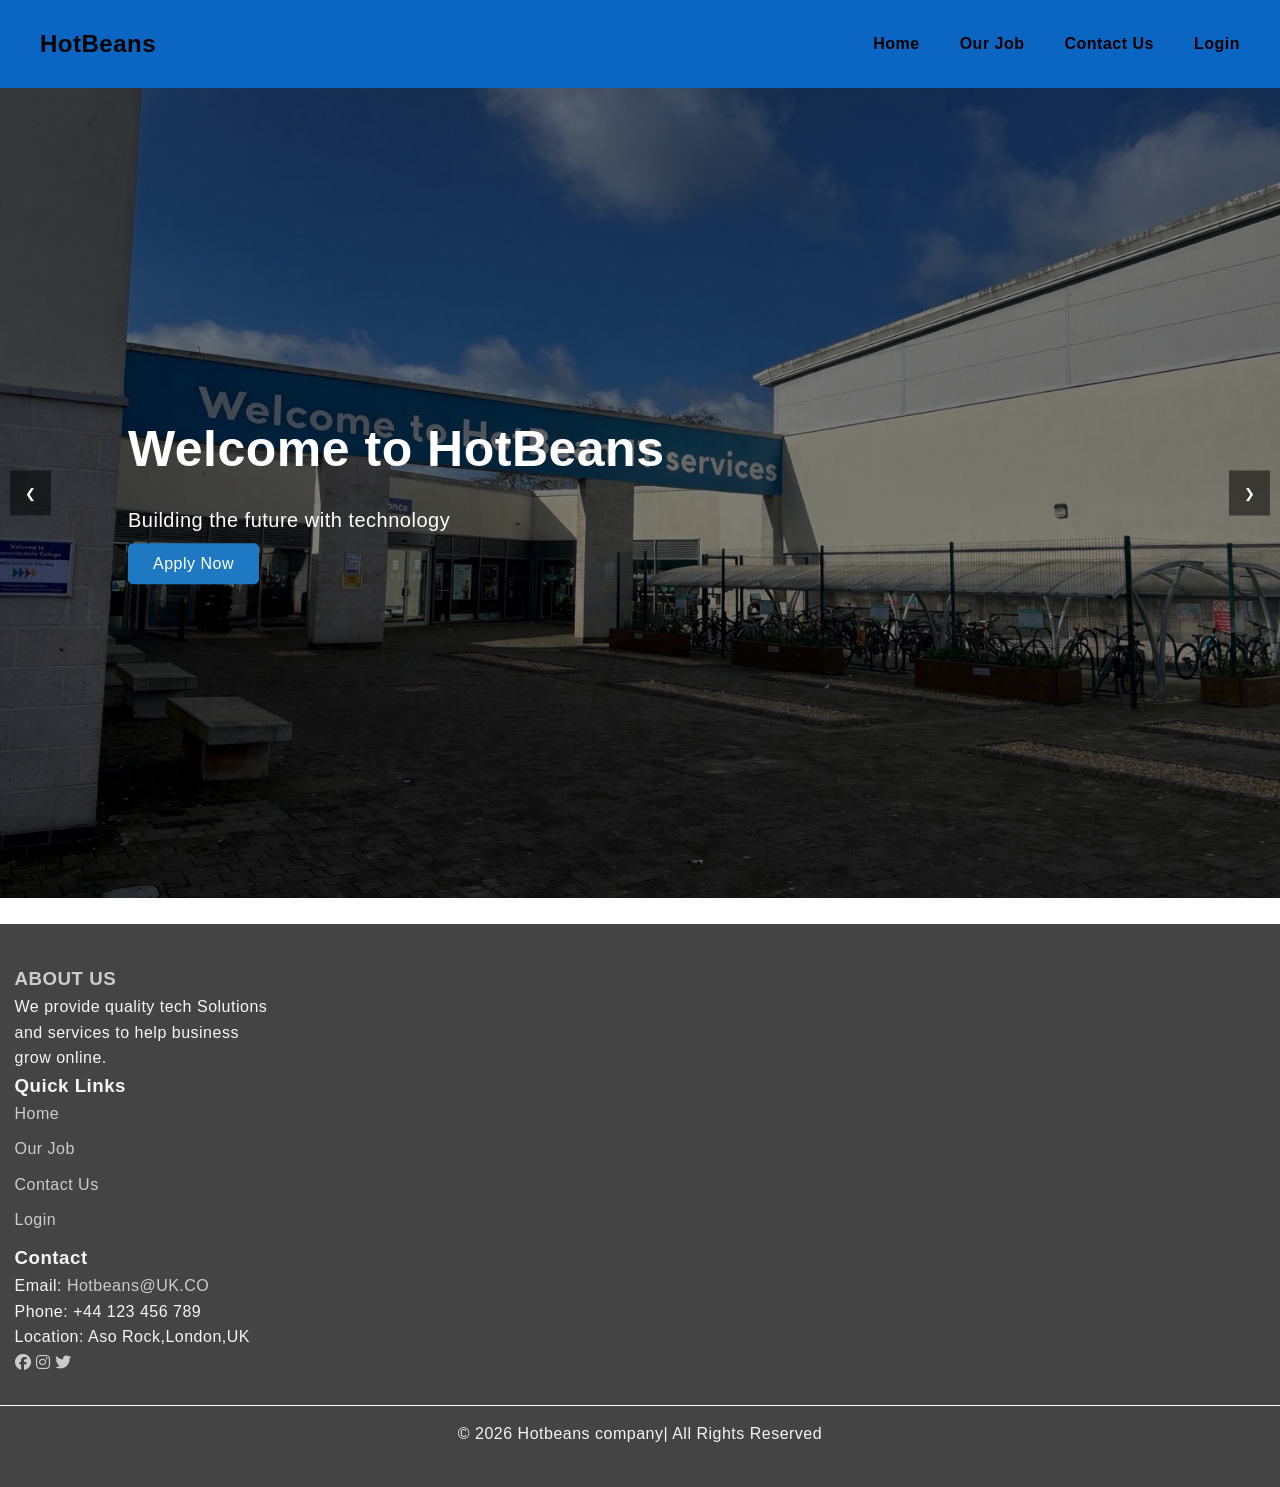
<file: index.html>
<!DOCTYPE html>
<html lang="en">
<head>
    <meta charset="UTF-8">
    <meta name="viewport" content="width=device-width, initial-scale=1.0">
    <title>Document</title>
    <script src="index.js" defer></script>
</head>
<body>
  <link rel="stylesheet"
       href="https://cdnjs.cloudflare.com/ajax/libs/font-awesome/6.5.0/css/all.min.css">
    <link rel="stylesheet" href="Style.css">
    <link rel="stylesheet" href="footer.css">
    <link rel="stylesheet" href="navbar.css">

    

    <section>
      
     <header class="navbar">
     <h1 class="logo">HotBeans</h1>

  <nav class="menu">
    <ul>
      <li><a href="index.html">Home</a></li>
      <li><a href="job.html">Our Job</a></li>
      <li><a href="contact.html">Contact Us</a></li>
      <li><a href="login.html">Login</a></li>
    </ul>
  </nav>
</header>

    </section>
    
    <section class="hero">
      
  <div class="slide active">
    <img src="welcome.jpeg" alt="">
    <div class="hero-text">
      <h1>Welcome to HotBeans</h1>
      <p>Building the future with technology</p>
      <a href="about.html" class="btn">Apply Now</a>
    </div>
  </div>

  <div class="slide">
    <img src="1.jpeg" alt="">
    <div class="hero-text">
      <h1>Join Our Team</h1>
      <p>Explore exciting tech careers</p>
      <a href="Job.html" class="btn">View Jobs</a>
    </div>
  </div>

  <div class="slide">
    <img src="team.jpeg" alt="">
    <div class="hero-text">
      <h1>Grow With Us</h1>
      <p>Your journey starts here</p>
      <a href="About.html" class="btn">Get Started</a>
    </div>
  </div>

  <button class="prev" onclick="changeSlide(-1)">❮</button>
  <button class="next" onclick="changeSlide(1)">❯</button>

</section><br>

<section>

   <footer class="footer"> 
        <div class="footer-section">
            <div class="footer-container">
        <h3><a href="about.html"> ABOUT US </a></h3>
        We provide quality tech Solutions and services to help business grow online.

        <h3>Quick Links</h3>
        <div class="footer-section">
            <ul>
      <li><a href="index.html">Home</a></li>
      <li><a href="job.html">Our Job</a></li>
      <li><a href="contact.html">Contact Us</a></li>
      <li><a href="login.html">Login</a></li>
    </ul>
        </div>
        <h3>Contact</h3>
        <div class="footer-section">
         <p>Email: <a href="mailto.Hotbeans@UK.CO">Hotbeans@UK.CO</a></p>
         <p>Phone: +44 123 456 789</p>
         <p>Location: Aso Rock,London,UK</p>

         </div>

         <div class="footer-section">
          <a href="="><i class="fab fa-facebook"></i></a>
          <a href="="><i class="fab fa-instagram"></i></a>
          <a href="="><i class="fab fa-twitter"></i></a>
        </div>



        </div>
        </div>

        <div class="footer-bottom">
            &copy; 2026 Hotbeans company| All Rights Reserved
        </div>
    </footer>
</section>

       

    
</body>
</html>
</file>
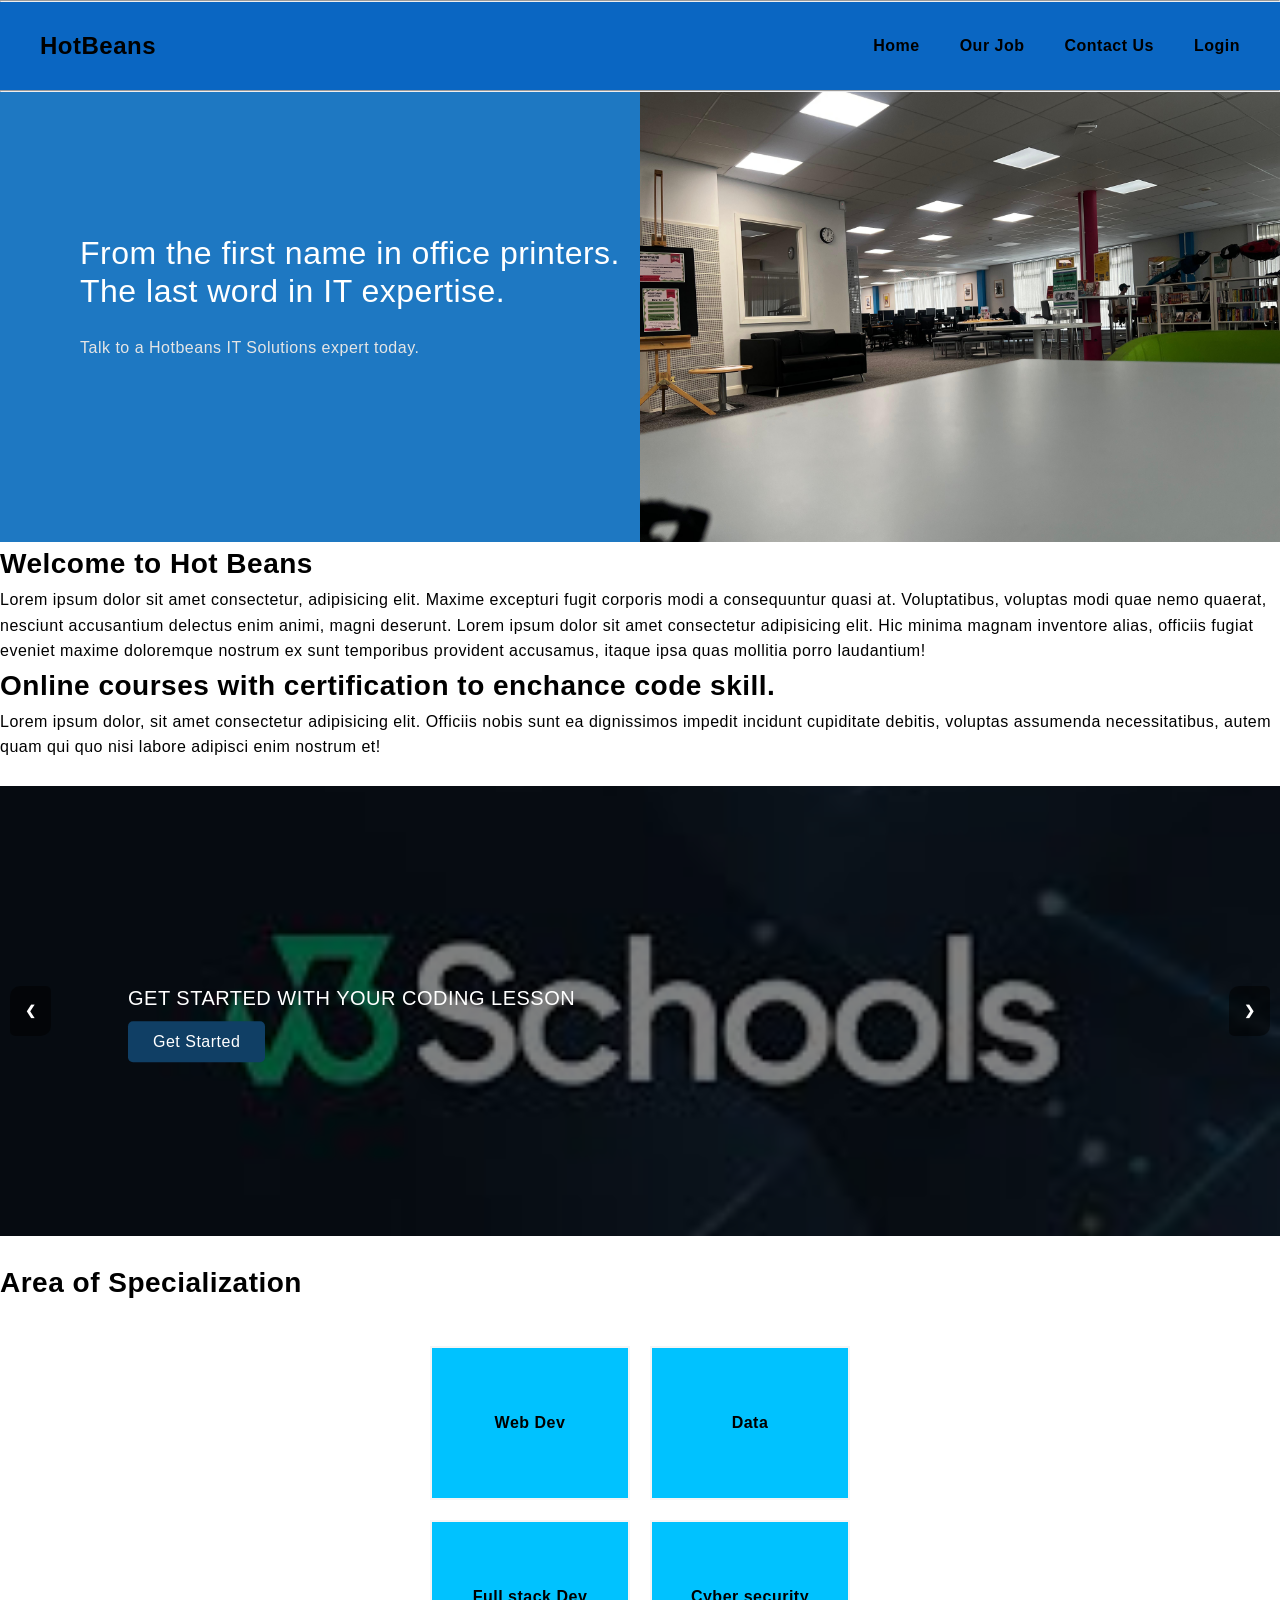
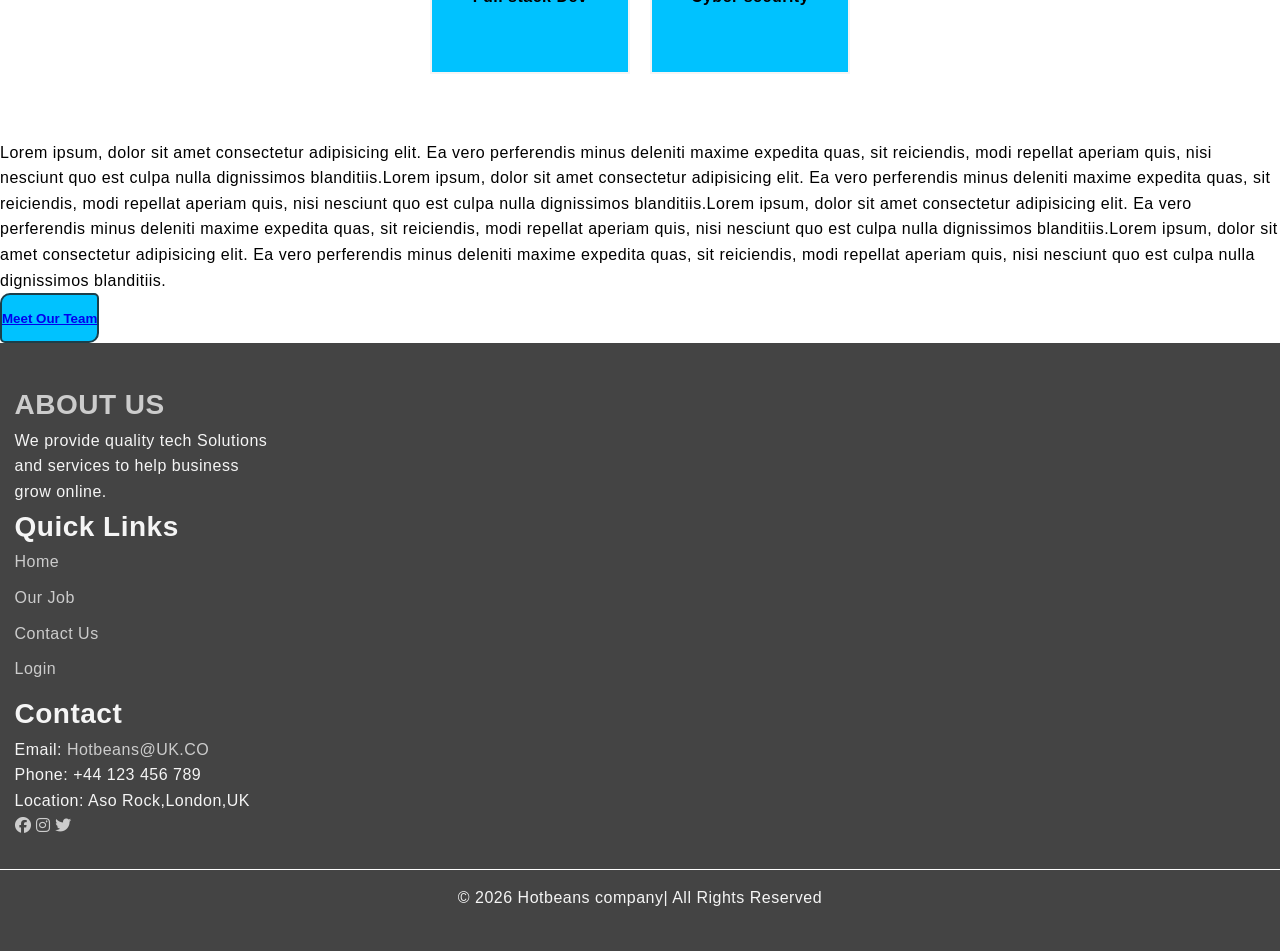
<file: about.html>
<!DOCTYPE html>
<html lang="en">
<head>
  <meta charset="UTF-8">
  <meta name="viewport" content="width=device-width, initial-scale=1.0">
  <title>Hot Beans</title>
      <script src="index.js" defer></script>
  <link rel="stylesheet" href="navbar.css">
      <link rel="stylesheet" href="about.css">
       <link rel="stylesheet" href="footer.css">
     <link rel="stylesheet"
       href="https://cdnjs.cloudflare.com/ajax/libs/font-awesome/6.5.0/css/all.min.css">
  <section>
  <hr>
  <header class="navbar">
  <h1 class="logo">HotBeans</h1>

  <nav class="menu">
    <ul>
      <li><a href="index.html">Home</a></li>
      <li><a href="job.html">Our Job</a></li>
      <li><a href="contact.html">Contact Us</a></li>
      <li><a href="login.html">Login</a></li>
    </ul>
  </nav>
</header>
<hr>
</section>

<section class="hero">
    <div class="hero-left">
        <div class="content">
            <h1>
                From the first name in office printers.<br>
                The last word in IT expertise.
            </h1>

            <p>Talk to a Hotbeans IT Solutions expert today.</p>  
        </div>
    </div>

    <div class="hero-right">
        <img src="About.jpeg" alt="Technology">
    </div>
</section>

<section>
    <h3>Welcome to Hot Beans</h3>
    <p>Lorem ipsum dolor sit amet consectetur, adipisicing elit. Maxime excepturi fugit corporis modi a consequuntur quasi at. Voluptatibus, voluptas modi quae nemo quaerat, nesciunt accusantium delectus enim animi, magni deserunt. Lorem ipsum dolor sit amet consectetur adipisicing elit. Hic minima magnam inventore alias, officiis fugiat eveniet maxime doloremque nostrum ex sunt temporibus provident accusamus, itaque ipsa quas mollitia porro laudantium!</p>
    <h4>Online courses with certification to enchance code skill.</h4>
    <p> Lorem ipsum dolor, sit amet consectetur adipisicing elit. Officiis nobis sunt ea dignissimos impedit incidunt cupiditate debitis, voluptas assumenda necessitatibus, autem quam qui quo nisi labore adipisci enim nostrum et!</p>
    <br>
     <section class="hero">
      
  <div class="slide active">
    <img src="w3school.jpg" alt="">
    <div class="hero-text">
      <p>GET STARTED WITH YOUR CODING LESSON</p>
      <a href="https://www.w3schools.com/" class="btn">Get Started</a>
    </div>
  </div>

  <div class="slide">
    <img src="code_academy.webp" alt="code academy">
    <div class="hero-text">
      <p>GET STARTED WITH YOUR CODING LESSON</p>

      <a href="https://www.codecademy.com/?g_network=g&g_productchannel=&g_adid=624951457618&g_locinterest=&g_keyword=codecademy&g_acctid=243-039-7011&g_adtype=&g_keywordid=kwd-41065460761&g_ifcreative=&g_campaign=account&g_locphysical=1006741&g_adgroupid=70492864474&g_productid=&g_source={sourceid}&g_merchantid=&g_placement=&g_partition=&g_campaignid=1726903838&g_ifproduct=&utm_id=t_kwd-41065460761:ag_70492864474:cp_1726903838:n_g:d_c&utm_source=google&utm_medium=paid-search&utm_term=codecademy&utm_campaign=INTL_Brand_Exact&utm_content=624951457618&g_adtype=search&g_acctid=243-039-7011&gad_source=1&gad_campaignid=1726903838&gbraid=0AAAAAon8KZHPh1Knh5K61ESlXCV0gkyiW&gclid=Cj0KCQjwqPLOBhCiARIsAKRMPZpb7ryZm9HG3YF910lhRDyzSZDIEeXm5lFpMQ4qhV26d6CM13VJmN8aAqVGEALw_wcB" class="btn">Get Started</a>
    </div>
  </div>

  <div class="slide">
    <img src="oracle.jpg" alt="oracle">
    <div class="hero-text">
  
      <p>GET STARTED WITH YOUR CODING LESSON</p>
      <a href="https://www.oracle.com/uk/" class="btn">Get Started</a>
    </div>
  </div>

  <button class="prev" onclick="changeSlide(-1)">❮</button>
  <button class="next" onclick="changeSlide(1)">❯</button>

</section><br>
    <h4>Area of Specialization</h4>
     <div class="grid-container">
        <a href="webdev.html" class="box">Web Dev</a>
        <a href="data.html"class="box">Data</a>
        <a href="fullstack.html"class="box">Full stack Dev</a>
        <a href="other.html"class="box" >Cyber security</a>
     </div>
     </section>
    <br>
     <p>Lorem ipsum, dolor sit amet consectetur adipisicing elit. Ea vero perferendis minus deleniti maxime expedita quas, sit reiciendis, modi repellat aperiam quis, nisi nesciunt quo est culpa nulla dignissimos blanditiis.Lorem ipsum, dolor sit amet consectetur adipisicing elit. Ea vero perferendis minus deleniti maxime expedita quas, sit reiciendis, modi repellat aperiam quis, nisi nesciunt quo est culpa nulla dignissimos blanditiis.Lorem ipsum, dolor sit amet consectetur adipisicing elit. Ea vero perferendis minus deleniti maxime expedita quas, sit reiciendis, modi repellat aperiam quis, nisi nesciunt quo est culpa nulla dignissimos blanditiis.Lorem ipsum, dolor sit amet consectetur adipisicing elit. Ea vero perferendis minus deleniti maxime expedita quas, sit reiciendis, modi repellat aperiam quis, nisi nesciunt quo est culpa nulla dignissimos blanditiis. </p>
     
   
     <button><a href="Ourteam.html">Meet Our Team </a></button>


     <section>

   <footer class="footer"> 
        <div class="footer-section">
            <div class="footer-container">
        <h3><a href="about"> ABOUT US </a></h3>
        We provide quality tech Solutions and services to help business grow online.

        <h3>Quick Links</h3>
        <div class="footer-section">
            <ul>
      <li><a href="index.html">Home</a></li>
      <li><a href="job.html">Our Job</a></li>
      <li><a href="contact.html">Contact Us</a></li>
      <li><a href="login.html">Login</a></li>
    </ul>
        </div>
        <h3>Contact</h3>
        <div class="footer-section">
         <p>Email: <a href="mailto.Hotbeans@UK.CO">Hotbeans@UK.CO</a></p>
         <p>Phone: +44 123 456 789</p>
         <p>Location: Aso Rock,London,UK</p>

         </div>

         <div class="footer-section">
          <a href="="><i class="fab fa-facebook"></i></a>
          <a href="="><i class="fab fa-instagram"></i></a>
          <a href="="><i class="fab fa-twitter"></i></a>
        </div>



        </div>
        </div>

        <div class="footer-bottom">
            &copy; 2026 Hotbeans company| All Rights Reserved
        </div>
    </footer>
</section>
    
</body>
</html>
</file>
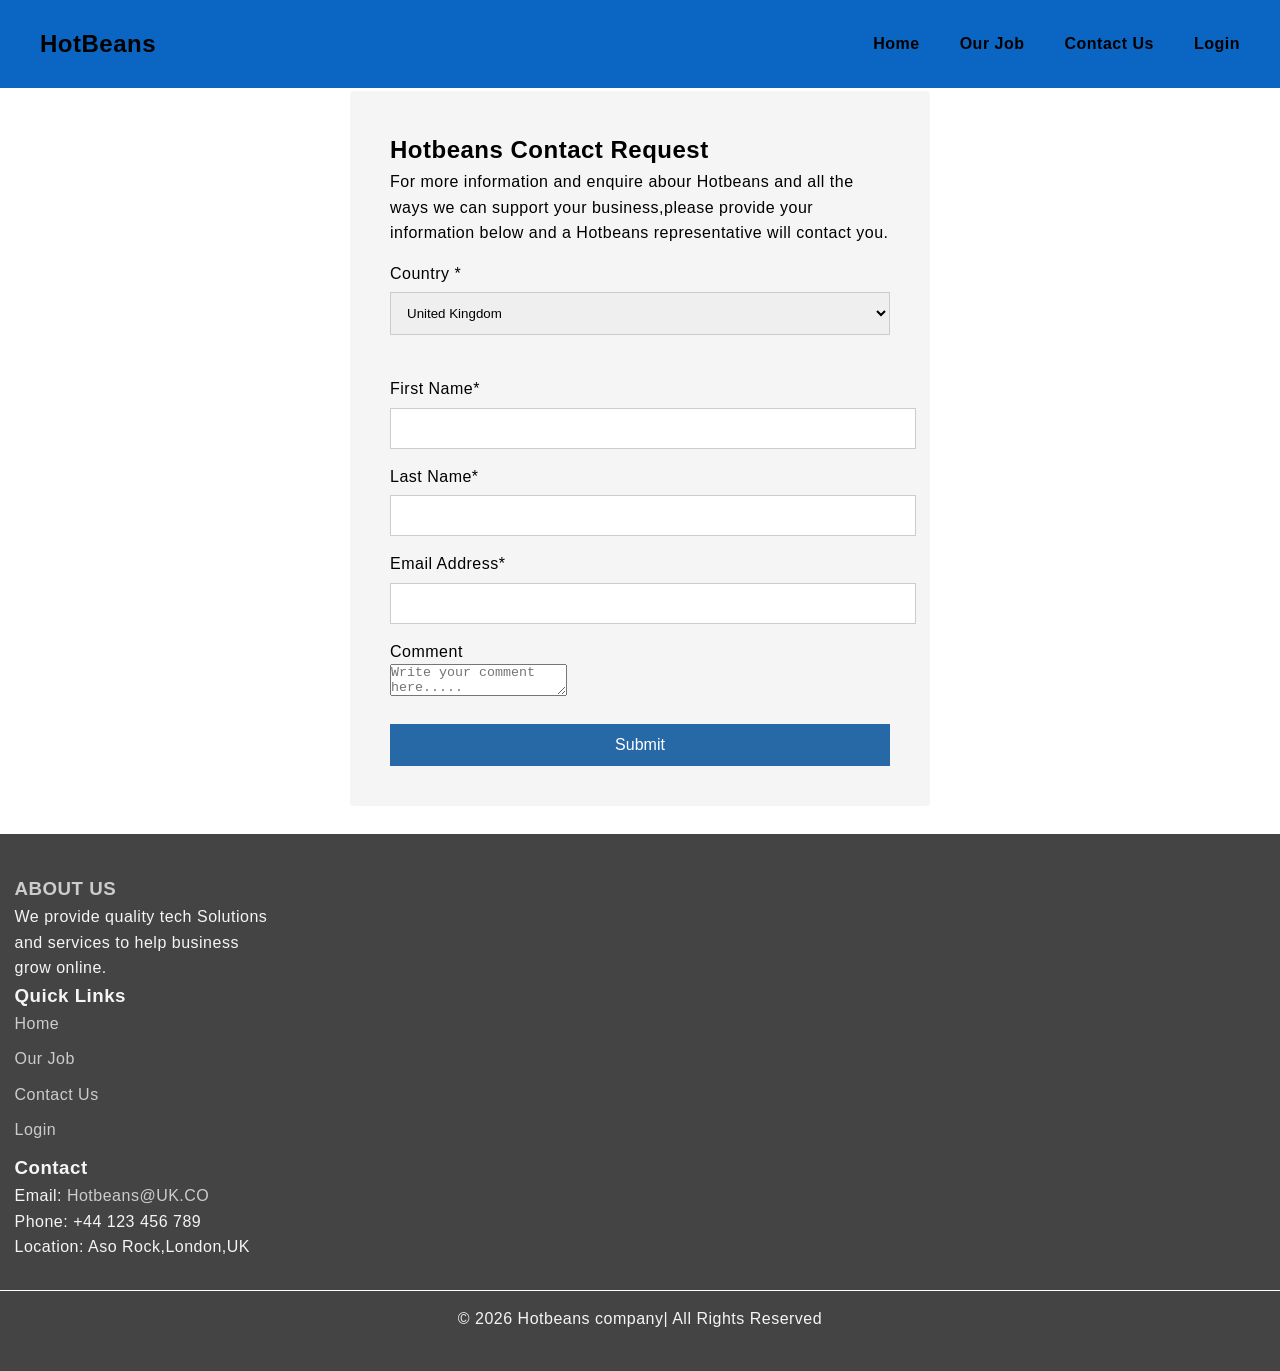
<file: contact.html>
<!DOCTYPE html>
<html lang="en">
<head>
    <meta charset="UTF-8">
    <meta name="viewport" content="width=device-width, initial-scale=1.0">
    <title>Document</title>
</head>
<body>
    <link rel="stylesheet" href="navbar.css">
    <link rel="stylesheet" href="contact.css">
    
     <link rel="stylesheet" href="footer.css">

    <form action="index.php" method="post"></form>


     <section>
     <header class="navbar">
     <h1 class="logo">HotBeans</h1>

  <nav class="menu">
    <ul>
      <li><a href="Index.html">Home</a></li>
      <li><a href="Job.html">Our Job</a></li>
      <li><a href="contact.html">Contact Us</a></li>
      <li><a href="Login.html">Login</a></li>
    </ul>
  </nav>
</header>

    </section>



    <div class="form-wrapper">
        <div class="form-box">

            <h2>Hotbeans Contact Request</h2>
            <p>For more information and enquire abour Hotbeans and all the ways we can support your business,please provide your information below and a Hotbeans representative will contact you.</p>

            <form>
                <label>Country *</label>
                <div class="select-box">
                    <select required>
                        <option>United Kingdom</option>
                        <option>Nigeria</option>
                        <option>United State</option>
                        <option>Canada</option>
                    </select>
                </div><br>
                <label>First Name*</label>
                <input type="text" required><br>

                <label>Last Name*</label>
                <input type="text" required><br>

                <label>Email Address*</label>
                <input type="email" required><br>

                <label>Comment</label>
                <textarea id="comment" placeholder="Write your comment here....."></textarea><br>

                <button type="submit">Submit</button>
                 </div>
    </div>
    </div>

            </form><br>

            <section>
                <footer class="footer"> 
        <div class="footer-section">
            <div class="footer-container">
        <h3><a href="#"> ABOUT US </a></h3>
        We provide quality tech Solutions and services to help business grow online.

        <h3>Quick Links</h3>
        <div class="footer-section">
            <ul>
      <li><a href="Index.html">Home</a></li>
      <li><a href="Job.html">Our Job</a></li>
      <li><a href="contact.html">Contact Us</a></li>
      <li><a href="Login.html">Login</a></li>
    </ul>
        </div>
        <h3>Contact</h3>
        <div class="footer-section">
         <p>Email: <a href="mailto.Hotbeans@UK.CO">Hotbeans@UK.CO</a></p>
         <p>Phone: +44 123 456 789</p>
         <p>Location: Aso Rock,London,UK</p>

         </div>

         <div class="footer-section">
          <a href="="><i class="fab fa-facebook"></i></a>
          <a href="="><i class="fab fa-instagram"></i></a>
          <a href="="><i class="fab fa-twitter"></i></a>
        </div>



        </div>
        </div>

        <div class="footer-bottom">
            &copy; 2026 Hotbeans company| All Rights Reserved
        </div>
    </footer>
            </section>

        
</body>
</html>
</file>
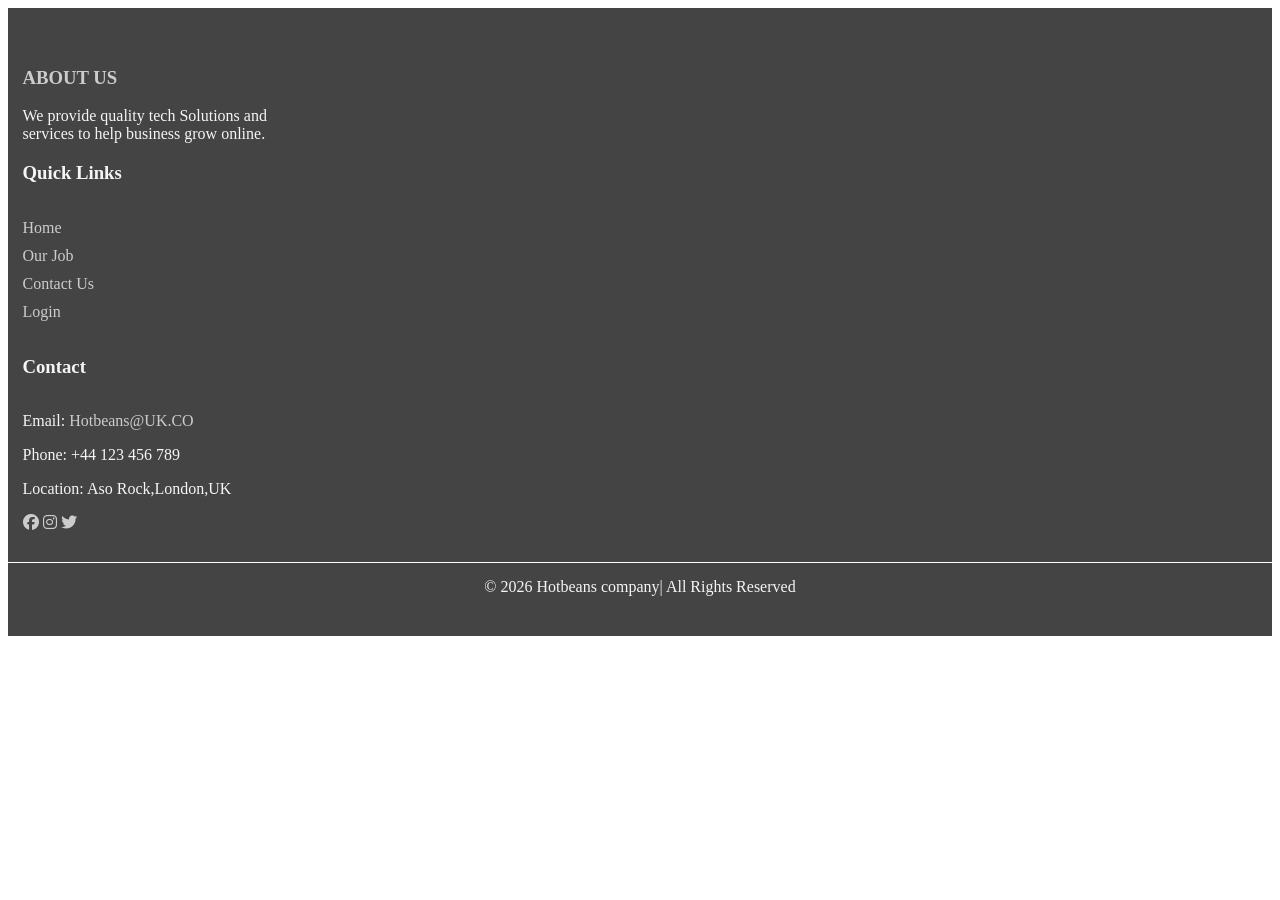
<file: footer.html>
<!DOCTYPE html>
<html lang="en">
<head>
    <meta charset="UTF-8">
    <meta name="viewport" content="width=device-width, initial-scale=1.0">
    <title>Document</title>
</head>
<body>
    <link rel="stylesheet" href="footer.css">
     <link rel="stylesheet"
       href="https://cdnjs.cloudflare.com/ajax/libs/font-awesome/6.5.0/css/all.min.css">

    <footer class="footer"> 
        <div class="footer-section">
            <div class="footer-container">
        <h3><a href="About.html"> ABOUT US </a></h3>
        We provide quality tech Solutions and services to help business grow online.

        <h3>Quick Links</h3>
        <div class="footer-section">
            <ul>
      <li><a href="Index.html">Home</a></li>
      <li><a href="Job.html">Our Job</a></li>
      <li><a href="contact.css">Contact Us</a></li>
      <li><a href="Login.html">Login</a></li>
    </ul>
        </div>
        <h3>Contact</h3>
        <div class="footer-section">
         <p>Email: <a href="mailto.Hotbeans@UK.CO">Hotbeans@UK.CO</a></p>
         <p>Phone: +44 123 456 789</p>
         <p>Location: Aso Rock,London,UK</p>

         </div>

         <div class="footer-section">
          <a href="="><i class="fab fa-facebook"></i></a>
          <a href="="><i class="fab fa-instagram"></i></a>
          <a href="="><i class="fab fa-twitter"></i></a>
        </div>
        </div>
        </div>

        <div class="footer-bottom">
            &copy; 2026 Hotbeans company| All Rights Reserved
        </div>
    </footer>
</body>
</html>
</file>
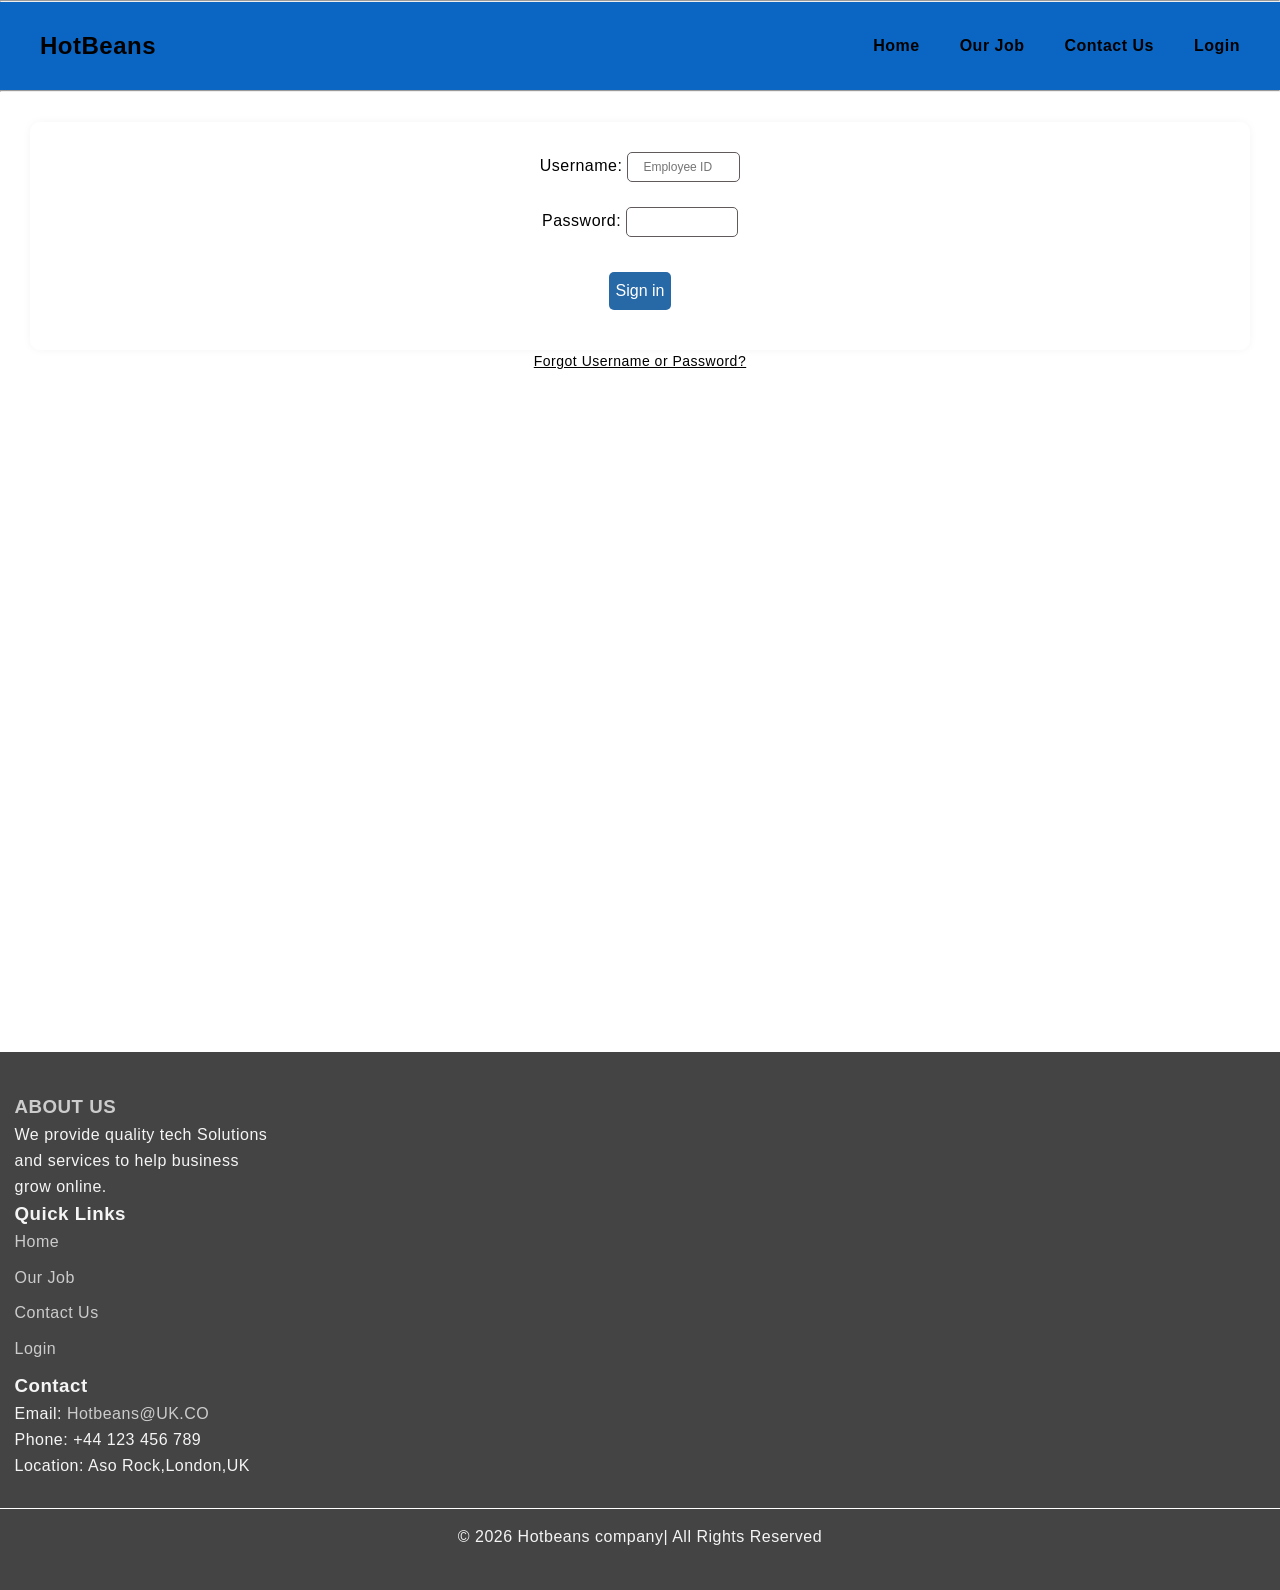
<file: login.html>
<!DOCTYPE html>
<html lang="en">
<head>
    <meta charset="UTF-8">
    <meta name="viewport" content="width=device-width, initial-scale=1.0">
    <title>Document</title>
</head>
<body>
     <link rel="stylesheet" href="login.css">
     <link rel="stylesheet" href="navbar.css">
     <link rel="stylesheet" href="footer.css">
<section>
  <hr>
  <header class="navbar">
  <h1 class="logo">HotBeans</h1>

  <nav class="menu">
    <ul>
      <li><a href="Index.html">Home</a></li>
      <li><a href="Job.html">Our Job</a></li>
      <li><a href="contact.html">Contact Us</a></li>
      <li><a href="Login.html">Login</a></li>
    </ul>
  </nav>
</header>
<hr>
</section>
    


    <form action="index.php" method="post">
      <div class="form-wrapper">
        <div>
        <label for="Fullname name">Username:</label>
        <input type="text" placeholder="Employee ID" required>
        </div>

        <div>
        <label for="password">Password:</label>
        <input type="password" required minlength="12">
        </div>

        <div>
             <input type="submit" value="Sign in" id="submit"> <br>
        </div>
        </div>


    <a href="reset.html" class="forgot-link">Forgot Username or Password?</a>

    </form>
    <section>
      <footer class="footer"> 
        <div class="footer-section">
            <div class="footer-container">
        <h3><a href="About.html"> ABOUT US </a></h3>
        We provide quality tech Solutions and services to help business grow online.

        <h3>Quick Links</h3>
        <div class="footer-section">
            <ul>
      <li><a href="Index.html">Home</a></li>
      <li><a href="Job.html">Our Job</a></li>
      <li><a href="contact.html">Contact Us</a></li>
      <li><a href="Login.html">Login</a></li>
    </ul>
        </div>
        <h3>Contact</h3>
        <div class="footer-section">
         <p>Email: <a href="mailto.Hotbeans@UK.CO">Hotbeans@UK.CO</a></p>
         <p>Phone: +44 123 456 789</p>
         <p>Location: Aso Rock,London,UK</p>

         </div>

         <div class="footer-section">
          <a href="="><i class="fab fa-facebook"></i></a>
          <a href="="><i class="fab fa-instagram"></i></a>
          <a href="="><i class="fab fa-twitter"></i></a>
        </div>

        </div>
        </div>

        <div class="footer-bottom">
            &copy; 2026 Hotbeans company| All Rights Reserved
        </div>
    </footer>
    </section>
  

</body>
</html>
</file>
<file: Style.css>
*{
    padding: 0;
    margin: 0;
}
body{
    font-family: Arial, Helvetica, sans-serif;
    
    letter-spacing: 0.5px;
    font-size: 16px;
    font-weight: 200;
    line-height: 1.6;
}
.hero{
  position: relative;
  width: 100%;
  height: 90vh;
  overflow: hidden;
}

.slide{
  position: absolute;
  width: 100%;
  height: 100%;
  opacity: 0;
  transition: opacity 1s ease-in-out;
}

.slide.active{
  opacity: 1;
}

.slide img{
  width: 100%;
  height: 100%;
  object-fit: cover;
}

.slide::after{
  content: "";
  position: absolute;
  width: 100%;
  height: 100%;
  top: 0;
  left: 0;
  background: rgba(0,0,0,0.5);
}

.hero-text{
  position: absolute;
  top: 50%;
  left: 10%;
  transform: translateY(-50%);
  color: white;
  z-index: 2;
}

.hero-text h1{
  font-size: 50px;
}

.hero-text p{
  margin: 15px 0;
  font-size: 20px;
}

.btn{
  background: rgb(30, 120, 194);
  color: white;
  padding: 12px 25px;
  text-decoration: none;
  border-radius: 5px;
}

.prev, .next{
  position: absolute;
  top: 50%;
  transform: translateY(-50%);
  background: rgba(0,0,0,0.5);
  color: white;
  border: none;
  padding: 15px;
  cursor: pointer;
  z-index: 3;
}

.prev{ left: 10px; }
.next{ right: 10px; }
</file>
<file: footer.css>
.footer{
    background:#444;
    color: whitesmoke;
    padding: 40px 0;
}
.footer-container{
    width: 90%;
    margin:auto;
    display: flex;
    justify-content: space-between;
    flex-wrap: wrap;
}
.footer-section{
    width: 290px;
}
.footer section h3{
    margin-bottom:15px;
}
.footer-section ul{
    list-style: none;
    padding: 0;
}
.footer-section ul li{
    margin-bottom: 10px;
}
.footer-section a{
    color:#ccc;
    text-decoration: none;
}
.footer-section a:hover{
    color: whitesmoke;
    
}
.footer-bottom{
    text-align: center;
    margin-top: 30px;
    border-top: 1px solid #fff;
    padding-top: 15px;
}
</file>
<file: navbar.css>
*{
    padding: 0;
    margin: 0;
}
body{
    font-family: Arial, Helvetica, sans-serif;
    
    letter-spacing: 0.5px;
    font-size: 16px;
    font-weight: 200;
    line-height: 1.6;
}
.navbar{
    display: flex;
    justify-content: space-between;
    align-items: center;
    background: #0A66C2;
    padding: 25px 40px;
    color: black;
    position: sticky;
    top: 0;
    z-index: 1000;
}

.menu ul{
    display: flex;
    gap: 40px;
    list-style: none;
}

.menu ul li a{
    text-decoration: none;
    color: black;
    font-weight: bold;
}

 .menu ul li a:hover{
    color:rgb(82, 60, 60);
}
</file>
<file: about.css>
*{
    padding: 0;
    margin: 0;
}
body{
    font-family: Arial, Helvetica, sans-serif;
    
    letter-spacing: 0.5px;
    font-size: 16px;
    font-weight: 200;
    line-height: 1.6;
}
h3,h4{
    font-size: 28px;
    font-weight: 600;
}
.hero{
    display:flex;
    height:50vh;
}

.hero-left{
    flex:1;
    background:rgb(30, 120, 194);
    color:white;
    display:flex;
    align-items:center;
}

.content{
    max-width:600px;
    margin-left:80px;
}

.content h1{
    font-size:32px;
    font-weight:300;
    line-height:1.2;
    margin-bottom:25px;
    font: bold;
}

.content p{
    font-size:16px;
    font-weight:400;
    margin-bottom:40px;
    color:#e5e5e5;
}

.hero-right{
    flex:1;
}

.hero-right img{
    width:100%;
    height:100%;
    object-fit:cover;
}
.grid-container{
    display: grid;
    grid-template-columns: repeat(2,200px);
    gap: 20px;
    justify-content:center;
    margin:40px 0;
}
.box{
    display:flex;
    align-items: center;
    justify-content:center;
    height:150px;
    border:2px solid whitesmoke;
    text-decoration: none;
    color:black;
    font-weight: bold;
    background-color:#00c2ff;
    transition: 0.3;
}
.box:hover{
    background-color:rgb(89, 89, 132);
    color:rgb(246, 247, 248);
    cursor: pointer;
}

button{
    border-radius: 10px 5px;
    display:flex;
    align-items: center;
    justify-content:justify;
    height: 50px;
    border:2px solid #1c3f4a;
    text-decoration: none;
    color:white;
    font-weight: bold;
    background-color:#00c2ff;
    transition: 0.3;
}
button:hover{
   background-color: #22515f;
    cursor: pointer;
}
.hero{
  position: relative;
  width: 100%;
  height: 50vh;
  overflow: hidden;
}

.slide{
  position: absolute;
  width: 100%;
  height: 100%;
  opacity: 0;
  transition: opacity 1s ease-in-out;
}

.slide.active{
  opacity: 1;
}

.slide img{
  width: 100%;
  height: 100%;
  object-fit: cover;
}

.slide::after{
  content: "";
  position: absolute;
  width: 100%;
  height: 100%;
  top: 0;
  left: 0;
  background: rgba(0,0,0,0.5);
}

.hero-text{
  position: absolute;
  top: 50%;
  left: 10%;
  transform: translateY(-50%);
  color: white;
  z-index: 2;
}

.hero-text p{
  margin: 15px 0;
  font-size: 20px;
}

.btn{
  background: rgb(16, 63, 101);
  color: white;
  padding: 12px 25px;
  text-decoration: none;
  border-radius: 5px;
}

.prev, .next{
  position: absolute;
  top: 50%;
  transform: translateY(-50%);
  background: rgba(0,0,0,0.5);
  color: white;
  border: none;
  padding: 15px;
  cursor: pointer;
  z-index: 3;
}

.prev{ left: 10px; }
.next{ right: 10px; }
</file>
<file: contact.css>
body{
    font-family: 'Franklin Gothic Medium', 'Arial Narrow', Arial, sans-serif;
}

.form-box{
    background:#f5f5f5;
    padding:40px;
    width:500px;
    border-radius: 4px;

}
.form-wrapper{
    display: flex;
    justify-content: center;
    align-items: center;
    min-height: 80vh;
}
label{
    display:block;
    margin-top: 15px;
    font: 600;
}
input,select{
    width: 100%;
    padding: 12px;
    margin-top: 6px;
    border: 1px solid #ccc;
}
button{
    margin-top: 20px;
    width: 100%;
    padding: 12px;
    background-color: rgb(39, 104, 166);
    color: white;
    border: none;
    font-size: 16px;

}
</file>
<file: login.css>
*{
    padding: 0;
    margin: 0;
}
body{
    font-family: Arial, Helvetica, sans-serif;
    
    letter-spacing: 0.5px;
    font-size: 16px;
    font-weight: 200;
    line-height: 1.6;
}
form{
     text-align: center;
     background-color: white;
     padding: 30px;
     border-radius: 10px;
     align-items: center;
     border-radius: 10px;
     min-height: 100vh;
     min-width: 75vh;
           
}
.form-wrapper{
    display: flex;
    flex-direction: column;
    gap: 15px;
    padding: 30px;
    border-radius: 10px;
    justify-content: center;
    align-items: center;
    box-shadow: 0px 0px 10px whitesmoke;
 
}
      
form input[type="submit"]{
            padding: 10px 7px;
            font-size: 16px;
            border: none;
            border-radius: 5px;
            cursor: pointer;
            margin: 10px 5px;
            transition: 0.3s;
            align-items: center;
            
            
}
form input[id="submit"] {
     background-color: rgb(39, 104, 166);
    color: white;
    align-items: center;
}
        
form input[id="submit"]:hover {
   background-color:rgb(89, 89, 132);
}

form input[type="text"],
form input[type="password"],
form select {
    width: 30%;
    padding: 7px 15px;
    margin-bottom: 10px;
    border-radius: 5px;
    border: 1px solid #615a5a;
    font-size: 12px;
    align-items: center;
}
.forgot-link {
    display: block;
    color: black;
    font-size: 14px;
    align-items: center;
    transition: 0.3s;
    justify-content: center;
}
.forgot-link:hover{
    color: rgb(74, 42, 42);
}
</file>
